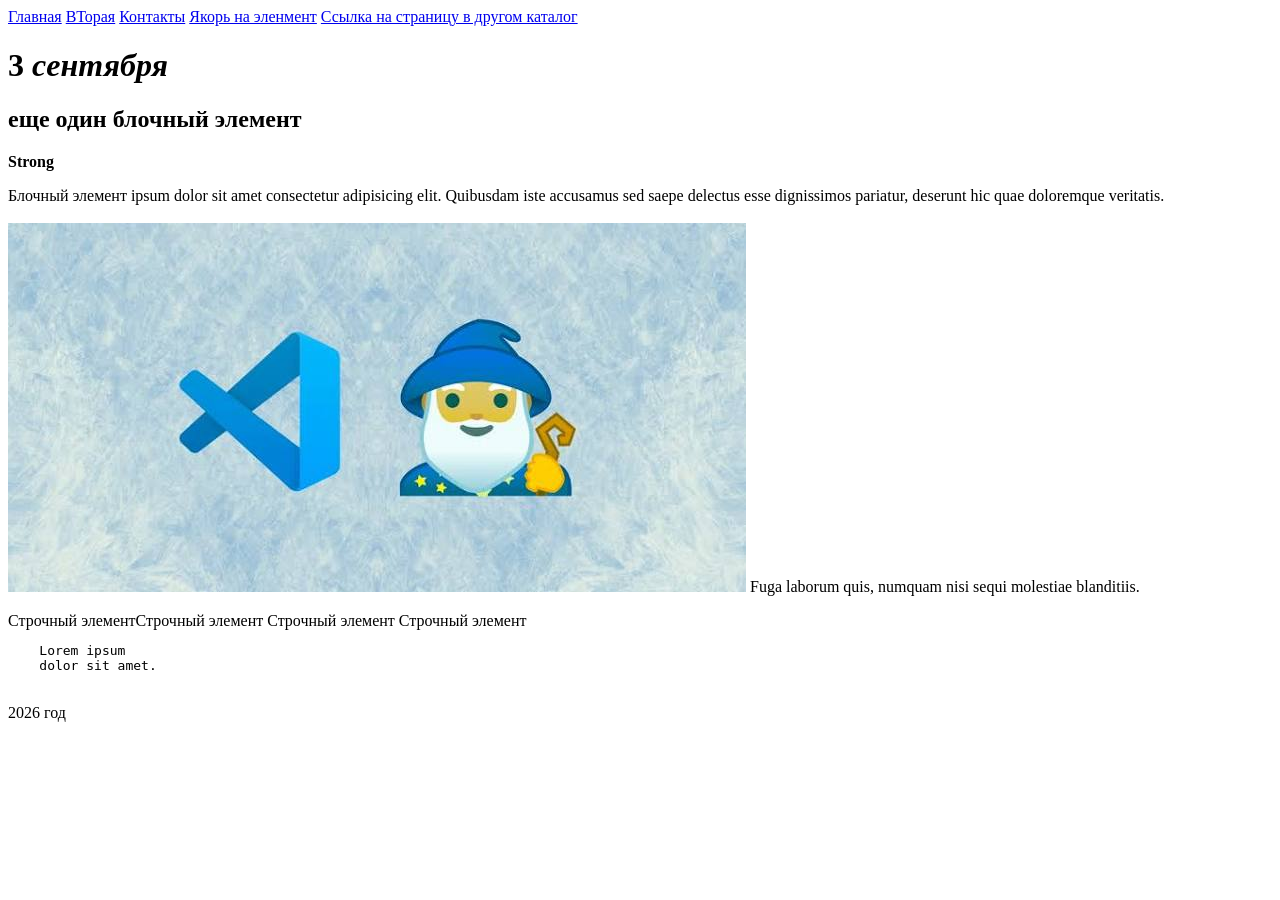
<file: work/index.html>
<!DOCTYPE html>
<html lang="ru">
<head>
    <meta charset="UTF-8">
    <meta name="viewport" content="width=device-width, initial-scale=1.0">
    <title>Основы HTML</title>
</head>
<body>
    <nav>
        <a href="index.html">Главная</a>
        <a href="second.html">ВТорая</a>
        <a href="contacts.html#footer">Контакты</a><!-- Якорь на другой странице -->
        <a href="#45675678678">Якорь на эленмент</a>
        <a href="catolog/about.html">Ссылка на страницу в другом каталог</a>
    </nav>
    <h1>3 <i>cентября</i></h1>
    <h2>еще один блочный элемент</h2>
    <strong>Strong</strong>
    <!-- <section>
        <div>Lorem ipsum dolor, sit amet consectetur adipisicing elit. Doloremque aut asperiores sint vel nisi impedit veritatis eveniet repellat deleniti magni. Aut, aliquid recusandae nostrum fuga aliquam ratione distinctio incidunt libero?</div>
        <div>Lorem ipsum dolor, sit amet consectetur adipisicing elit. Doloremque aut asperiores sint vel nisi impedit veritatis eveniet repellat deleniti magni. Aut, aliquid recusandae nostrum fuga aliquam ratione distinctio incidunt libero?</div>
        <div>Lorem ipsum dolor, sit amet consectetur adipisicing elit. Doloremque aut asperiores sint vel nisi impedit veritatis eveniet repellat deleniti magni. Aut, aliquid recusandae nostrum fuga aliquam ratione distinctio incidunt libero?</div>
    </section> -->
    <p> Блочный элемент ipsum dolor sit amet consectetur adipisicing elit.
    Quibusdam iste accusamus sed saepe delectus esse dignissimos pariatur,
     deserunt hic quae doloremque veritatis.

     <br>
     <br>
     <img src="img/1.jfif" alt="Логотип">
     Fuga laborum quis, numquam nisi sequi molestiae blanditiis.
    </p>
    <span>Строчный элемент</span><span>Строчный элемент</span>
    <span>Строчный элемент</span>
    <span>Строчный элемент</span>
    <pre>
    Lorem ipsum
    dolor sit amet.
    </pre>
    <footer id="45675678678">
        <p>2026 год</p>
    </footer>
</body>
</html>
</file>
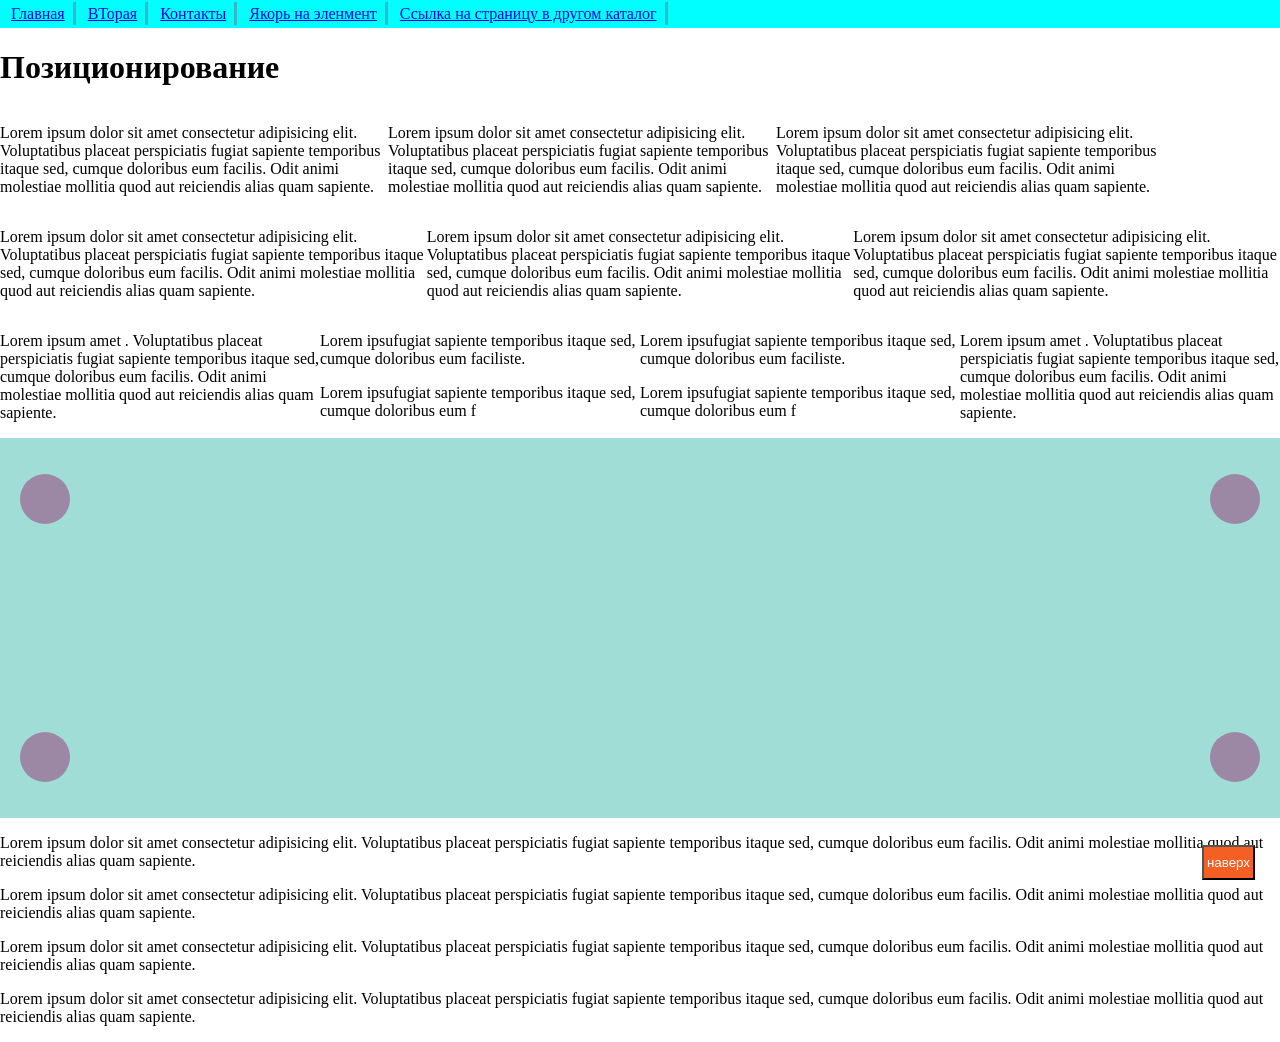
<file: work/display.html>
<!DOCTYPE html>
<html lang="ru">
<head>
    <meta charset="UTF-8">
    <meta name="viewport" content="width=device-width, initial-scale=1.0">
    <title>Document</title>
</head>
<style>
    body{
        margin: 0;
    }
    nav{
        background-color: aqua;
        position: sticky;
        top: 0;
        padding: 5px 3px;
    }
    nav a{
        border-right: 3px #6798 solid;
        padding: 3px 8px;
    }
    #btn-up{
        position: fixed;
        right: 25px;
        bottom: 20px;
    }
    #btn-up button{
        padding: 8px 3px;
        background-color: rgb(244, 95, 36);
        color: #ffff;
    }
    footer{
        display: none;
        background-color: black;
        color: white ;
        position: absolute;
        bottom: 0;
        left: 0;
    }
    .inline-block p{
        width: 30%;
        display: inline-block;
    }
    .auto-width-column{
        display: flex;
    }
    .auto-width-column div{
        flex: 1;
    }
    .canvas{
        height: 380px;
        background-color: rgb(160, 221, 215);
        position: relative;
    }
     .canvas p{
        background-color: rgba(154, 81, 131, 0.6);
        width: 50px;
        height: 50px;
        border-radius: 45px;
     }
     #circle-4{
        position: absolute;
        right: 20px;
        bottom: 20px;
     }
     #circle-3{
        position: absolute;
        right: 20px;
        top: 20px;
     }
     #circle-2{
        position: absolute;
        left: 20px;
        bottom: 20px;
     }
     #circle-1{
        position: absolute;
        left: 20px;
        top: 20px;
     }
</style>
<body>
    <span id="up"></span>
    <a id="btn-up" href="#up">
        <button>наверх</button>
    </a>
    <nav>
        <a href="index.html">Главная</a>
        <a href="second.html">ВТорая</a>
        <a href="contacts.html#footer">Контакты</a><!-- Якорь на другой странице -->
        <a href="#45675678678">Якорь на эленмент</a>
        <a href="catolog/about.html">Ссылка на страницу в другом каталог</a>
    </nav>
    <h1>Позиционирование</h1>
    <section class="inline-block">    
        <p>Lorem ipsum dolor sit amet consectetur adipisicing elit. Voluptatibus placeat perspiciatis fugiat sapiente temporibus itaque sed, cumque doloribus eum facilis. Odit animi molestiae mollitia quod aut reiciendis alias quam sapiente.</p>
        <p>Lorem ipsum dolor sit amet consectetur adipisicing elit. Voluptatibus placeat perspiciatis fugiat sapiente temporibus itaque sed, cumque doloribus eum facilis. Odit animi molestiae mollitia quod aut reiciendis alias quam sapiente.</p>
        <p>Lorem ipsum dolor sit amet consectetur adipisicing elit. Voluptatibus placeat perspiciatis fugiat sapiente temporibus itaque sed, cumque doloribus eum facilis. Odit animi molestiae mollitia quod aut reiciendis alias quam sapiente.</p>
    </section>
    <section class="auto-width-column">
        <p>Lorem ipsum dolor sit amet consectetur adipisicing elit. Voluptatibus placeat perspiciatis fugiat sapiente temporibus itaque sed, cumque doloribus eum facilis. Odit animi molestiae mollitia quod aut reiciendis alias quam sapiente.</p>    
        <p>Lorem ipsum dolor sit amet consectetur adipisicing elit. Voluptatibus placeat perspiciatis fugiat sapiente temporibus itaque sed, cumque doloribus eum facilis. Odit animi molestiae mollitia quod aut reiciendis alias quam sapiente.</p>
        <p>Lorem ipsum dolor sit amet consectetur adipisicing elit. Voluptatibus placeat perspiciatis fugiat sapiente temporibus itaque sed, cumque doloribus eum facilis. Odit animi molestiae mollitia quod aut reiciendis alias quam sapiente.</p>
    </section>
    <section class="auto-width-column">    
        <div>
           <p>Lorem ipsum  amet . Voluptatibus placeat perspiciatis fugiat sapiente temporibus itaque sed, cumque doloribus eum facilis. Odit animi molestiae mollitia quod aut reiciendis alias quam sapiente.</p>
        </div>
        <div>
            <p>Lorem ipsufugiat sapiente temporibus itaque sed, cumque doloribus eum faciliste.</p>
            <p>Lorem ipsufugiat sapiente temporibus itaque sed, cumque doloribus eum f</p>
        </div>
        <div>
            <p>Lorem ipsufugiat sapiente temporibus itaque sed, cumque doloribus eum faciliste.</p>
            <p>Lorem ipsufugiat sapiente temporibus itaque sed, cumque doloribus eum f</p>
        </div>
        
        <div>
            <p>Lorem ipsum  amet . Voluptatibus placeat perspiciatis fugiat sapiente temporibus itaque sed, cumque doloribus eum facilis. Odit animi molestiae mollitia quod aut reiciendis alias quam sapiente.</p>
        </div>
    </section>
    <section class="canvas" >
        <p id="circle-1"></p>
        <p id="circle-2"></p>
        <p id="circle-3"></p>
        <p id="circle-4"></p>
    </section>
    <p>Lorem ipsum dolor sit amet consectetur adipisicing elit. Voluptatibus placeat perspiciatis fugiat sapiente temporibus itaque sed, cumque doloribus eum facilis. Odit animi molestiae mollitia quod aut reiciendis alias quam sapiente.</p>
    <p>Lorem ipsum dolor sit amet consectetur adipisicing elit. Voluptatibus placeat perspiciatis fugiat sapiente temporibus itaque sed, cumque doloribus eum facilis. Odit animi molestiae mollitia quod aut reiciendis alias quam sapiente.</p>
    <p>Lorem ipsum dolor sit amet consectetur adipisicing elit. Voluptatibus placeat perspiciatis fugiat sapiente temporibus itaque sed, cumque doloribus eum facilis. Odit animi molestiae mollitia quod aut reiciendis alias quam sapiente.</p>
    <p>Lorem ipsum dolor sit amet consectetur adipisicing elit. Voluptatibus placeat perspiciatis fugiat sapiente temporibus itaque sed, cumque doloribus eum facilis. Odit animi molestiae mollitia quod aut reiciendis alias quam sapiente.</p>
    <footer><p>2026</p></footer>
</body>
</html>
</file>
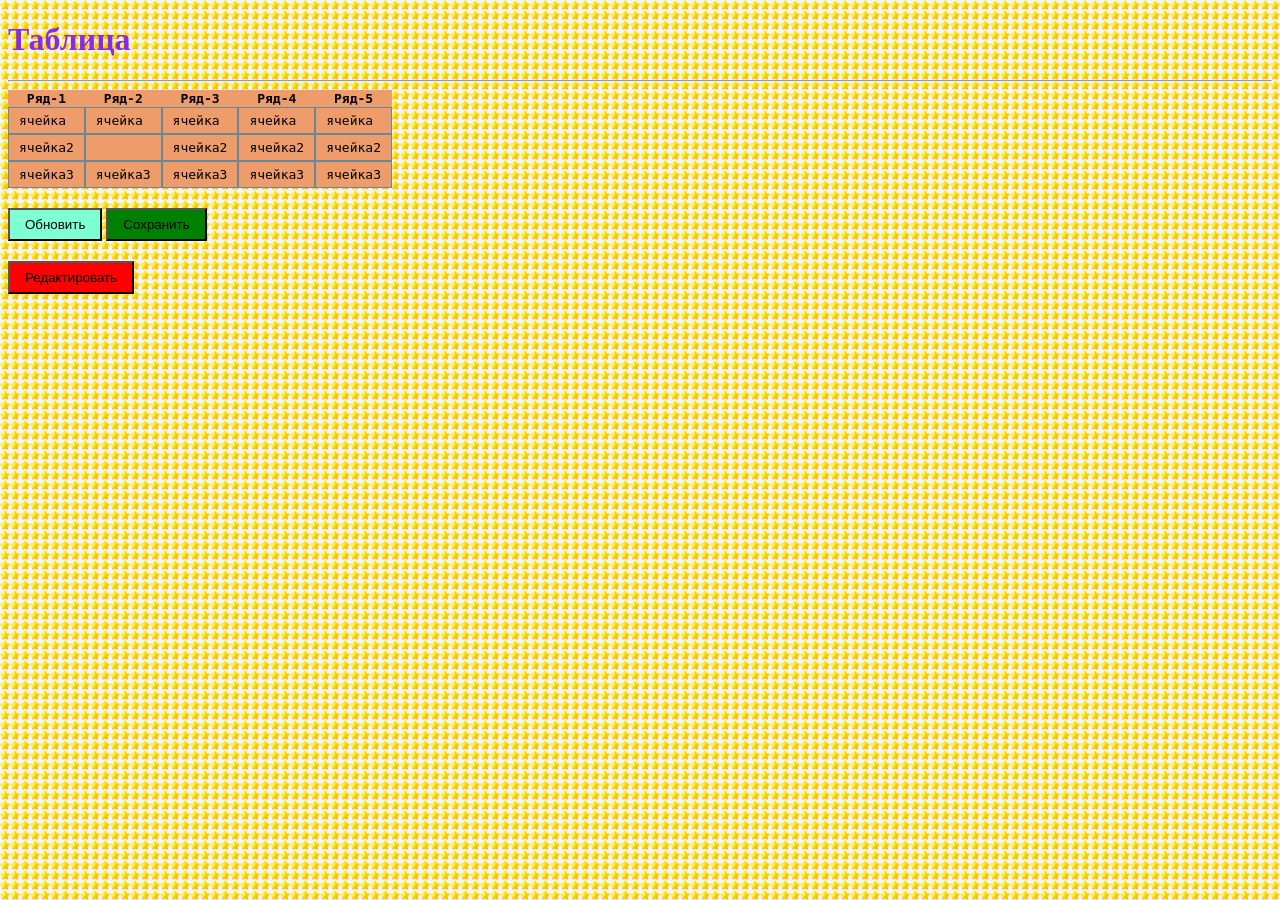
<file: work/table.html>
<!DOCTYPE html>
<html lang="en">
<head>
    <meta charset="UTF-8">
    <meta name="viewport" content="width=device-width, initial-scale=1.0">
    <title>Document</title>
    <link rel="stylesheet" href="css/style.css">
<style>
    body{
            background-image: url(img/star.jfif);
            background-size: 10px ;
    }
    table{
        border-spacing: 0;
        font-family:monospace;
    }
    td{
        border: 1px #689 solid;
    }
    button{
        margin-top: 20px;
        background-color: aquamarine;
    }
    .btn-save{background-color: green;}
    #button-change{
        background-color: red;
    }

</style>
</head>

<body>
    <h1 style="color: blueviolet;">Таблица</h1><!-- inline стиль css -->
    <hr>
    <table>
        <thead>
            <tr>
                <th>Ряд-1</th>
                <th>Ряд-2</th>
                <th>Ряд-3</th>
                <th>Ряд-4</th>
                <th>Ряд-5</th>
            </tr>
        </thead>
        <tbody>
            <tr>
            <td>ячейка</td>
            <td>ячейка</td>
            <td>ячейка</td>
            <td>ячейка</td>
            <td>ячейка</td>
        </tr>
        <tr>
            <td>ячейка2</td>
            <td>&nbsp</td>
            <td>ячейка2</td> 
            <td>ячейка2</td> 
            <td>ячейка2</td> 
        </tr>
        <tr>
            <td>ячейка3</td>
            <td>ячейка3</td>
            <td>ячейка3</td>
            <td>ячейка3</td>
            <td>ячейка3</td>
        </tr>
        </tbody>
        
    </table>
    <button>Обновить</button>
    <button class="btn-save" >Сохранить</button>
    <div class="container-button">
        <button id="button-change">Редактировать</button>
    </div>
</body>
</html>
</file>
<file: work/css/style.css>
table{
    background-color: rgb(239, 156, 107);
}
td{
    /* padding: 5px 10px 5px 10px; */
    padding: 5px 10px;
}
button{
    /* width: 50px;
    height: 30px; */
    padding: 7px 15px;
}
.container-button{
    width: 110px;
}
</file>
